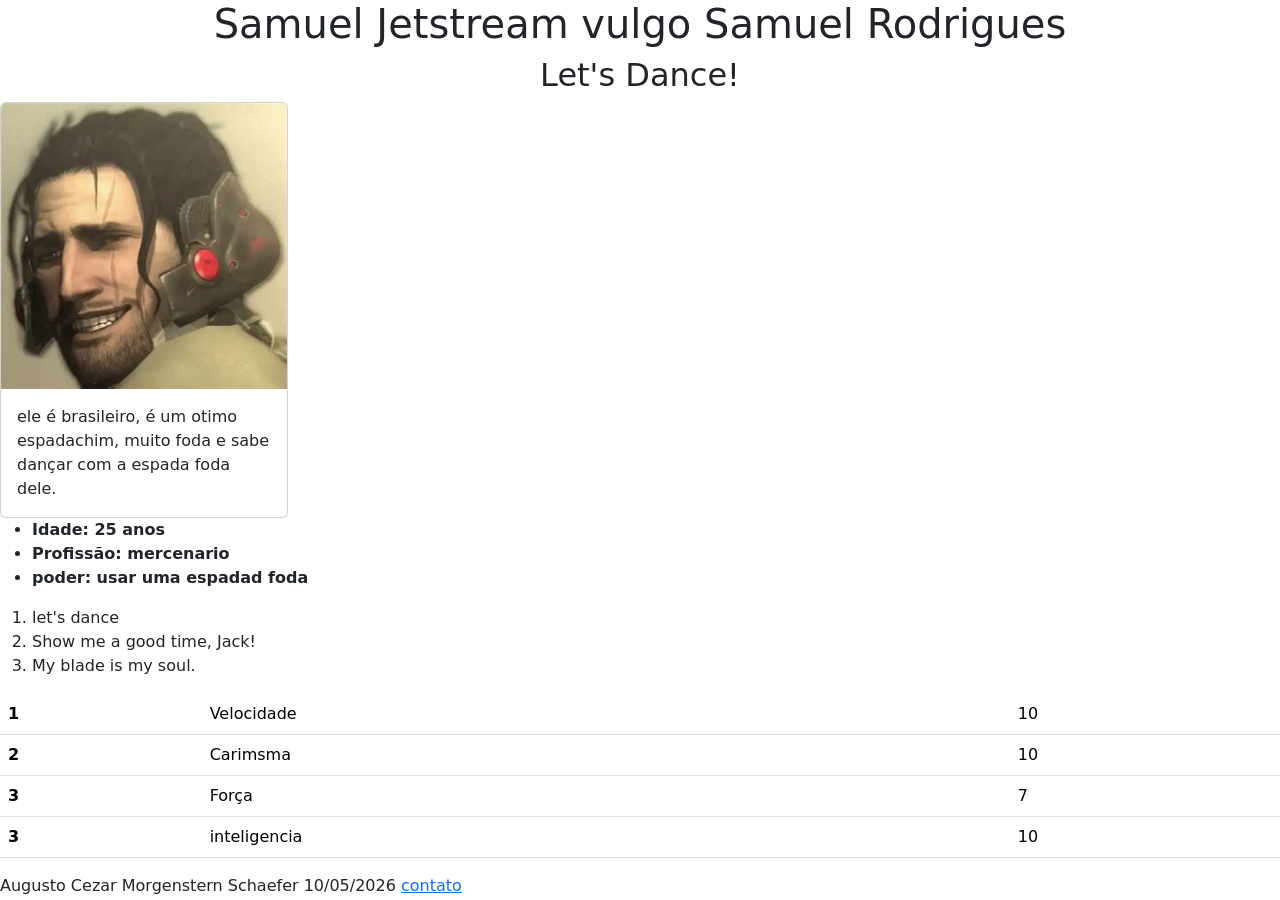
<file: desafio1/index.html>
<!DOCTYPE html>
<html lang="en">
<head>
    <meta charset="UTF-8">
    <meta name="viewport" content="width=device-width, initial-scale=1.0">
    <title>campeonato</title>
    <link rel="stylesheet" href="style.css">
    <link href="https://cdn.jsdelivr.net/npm/bootstrap@5.3.8/dist/css/bootstrap.min.css" rel="stylesheet" integrity="sha384-sRIl4kxILFvY47J16cr9ZwB07vP4J8+LH7qKQnuqkuIAvNWLzeN8tE5YBujZqJLB" crossorigin="anonymous">
</head>
<body>
    <header>
        <h1>Samuel Jetstream vulgo Samuel Rodrigues</h1>
        <h2>Let's Dance!</h2>
    </header>


    <div class="card" style="width: 18rem;">
        <img src="../img/personagem.jpg" class="card-img-top" alt="samuel">
        <div class="card-body">
          <p class="card-text">ele é brasileiro, é um otimo espadachim, muito foda e sabe dançar com a espada foda dele.</p>
        </div>
      </div>

    <div class="informaçoes">
        <ul>
        <strong>
            <li>Idade: 25 anos</li>
            <li>Profissão: mercenario</li>
            <li>poder: usar uma espadad foda</li>
        </strong>
        </ul>
    </div>

    <div class="curiosidade">
        <ol>
            <li>let's dance</li>
            <li>Show me a good time, Jack!</li>
            <li>My blade is my soul.</li>
        </ol>
    </div>

    <table class="table">
        <thead>
          <tr>
          </tr>
        </thead>
        <tbody>
          <tr>
            <th scope="row">1</th>
            <td>Velocidade</td>
            <td>10</td>
            
          </tr>
          <tr>
            <th scope="row">2</th>
            <td>Carimsma</td>
            <td>10</td>
            
          </tr>
          <tr>
            <th scope="row">3</th>
            <td>Força</td>
            <td>7</td>
            
          </tr>
          <tr>
            <th scope="row">3</th>
            <td>inteligencia</td>
            <td>10</td> 
          </tr>
        </tbody>
      </table>
      
      <footer>Augusto Cezar Morgenstern Schaefer  10/05/2026   <a href="index.html">contato</a></footer>



    <script src="https://cdn.jsdelivr.net/npm/bootstrap@5.3.8/dist/js/bootstrap.bundle.min.js" integrity="sha384-FKyoEForCGlyvwx9Hj09JcYn3nv7wiPVlz7YYwJrWVcXK/BmnVDxM+D2scQbITxI" crossorigin="anonymous"></script>
</body>
</html>
</file>
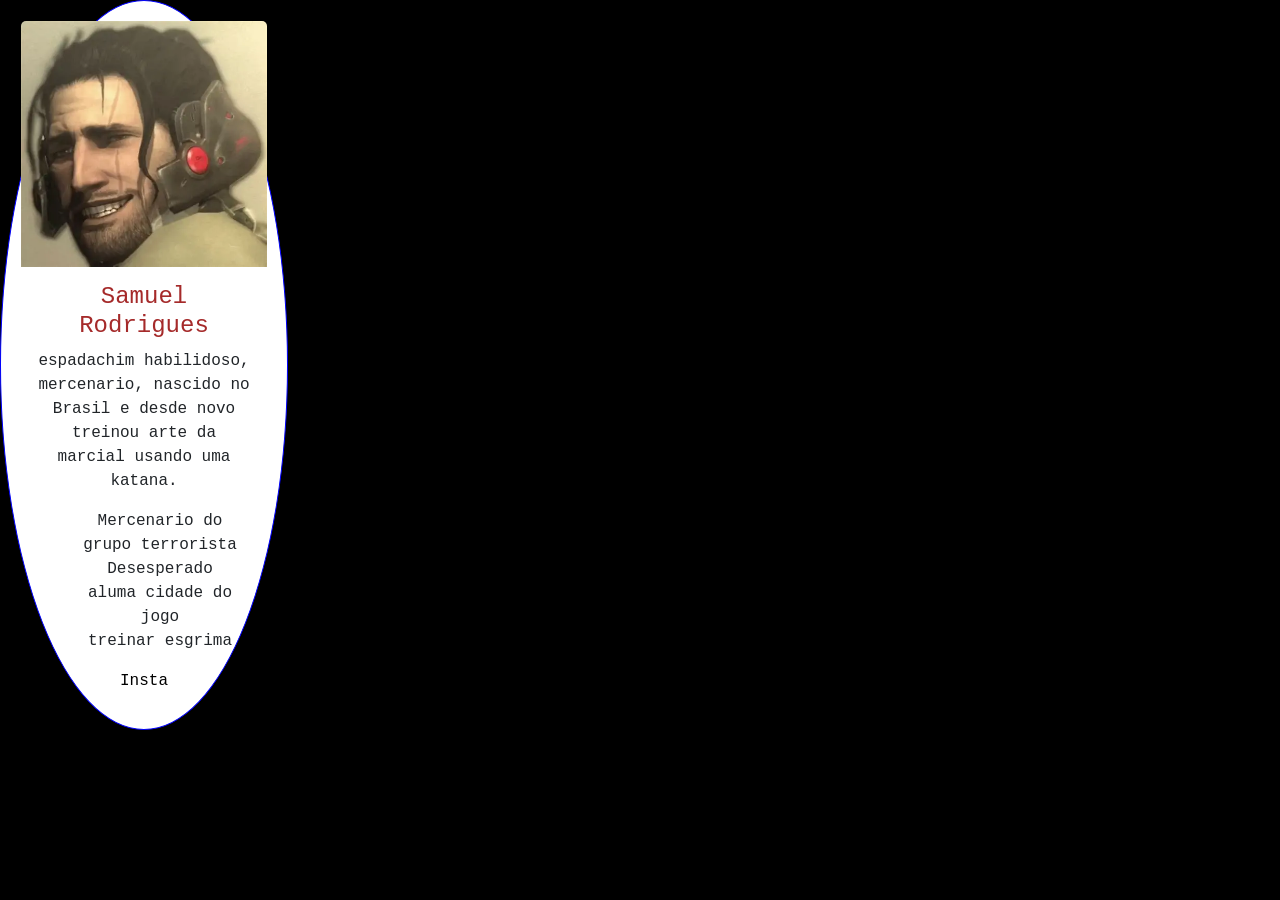
<file: desafio2/index.html>
<!DOCTYPE html>
<html lang="en">
<head>
    <meta charset="UTF-8">
    <meta name="viewport" content="width=device-width, initial-scale=1.0">
    <title>campeonato</title>
    <link href="https://cdn.jsdelivr.net/npm/bootstrap@5.3.8/dist/css/bootstrap.min.css" rel="stylesheet" integrity="sha384-sRIl4kxILFvY47J16cr9ZwB07vP4J8+LH7qKQnuqkuIAvNWLzeN8tE5YBujZqJLB" crossorigin="anonymous">
    <link rel="stylesheet" href="style.css">
    
</head>
<body>


    <div class="card" style="width: 18rem;">
        <img src="../img/personagem.jpg" class="card-img-top" alt="...">
        <div class="card-body">
            <h5 class="card-title">Samuel rodrigues</h5>
            <p class="card-text">espadachim habilidoso, mercenario, nascido no Brasil e desde novo treinou arte da marcial usando uma katana.</p>
            <p class="lista">
              <ul>
                  <li>Mercenario do grupo terrorista Desesperado</li>
                  <li>aluma cidade do jogo</li>
                  <li>treinar esgrima</li>
              </ul>
              <a href="Insta.html">Insta</a>
        </div>
      </div>
    

    <script src="https://cdn.jsdelivr.net/npm/bootstrap@5.3.8/dist/js/bootstrap.bundle.min.js" integrity="sha384-FKyoEForCGlyvwx9Hj09JcYn3nv7wiPVlz7YYwJrWVcXK/BmnVDxM+D2scQbITxI" crossorigin="anonymous"></script>
</body>
</html>
</file>
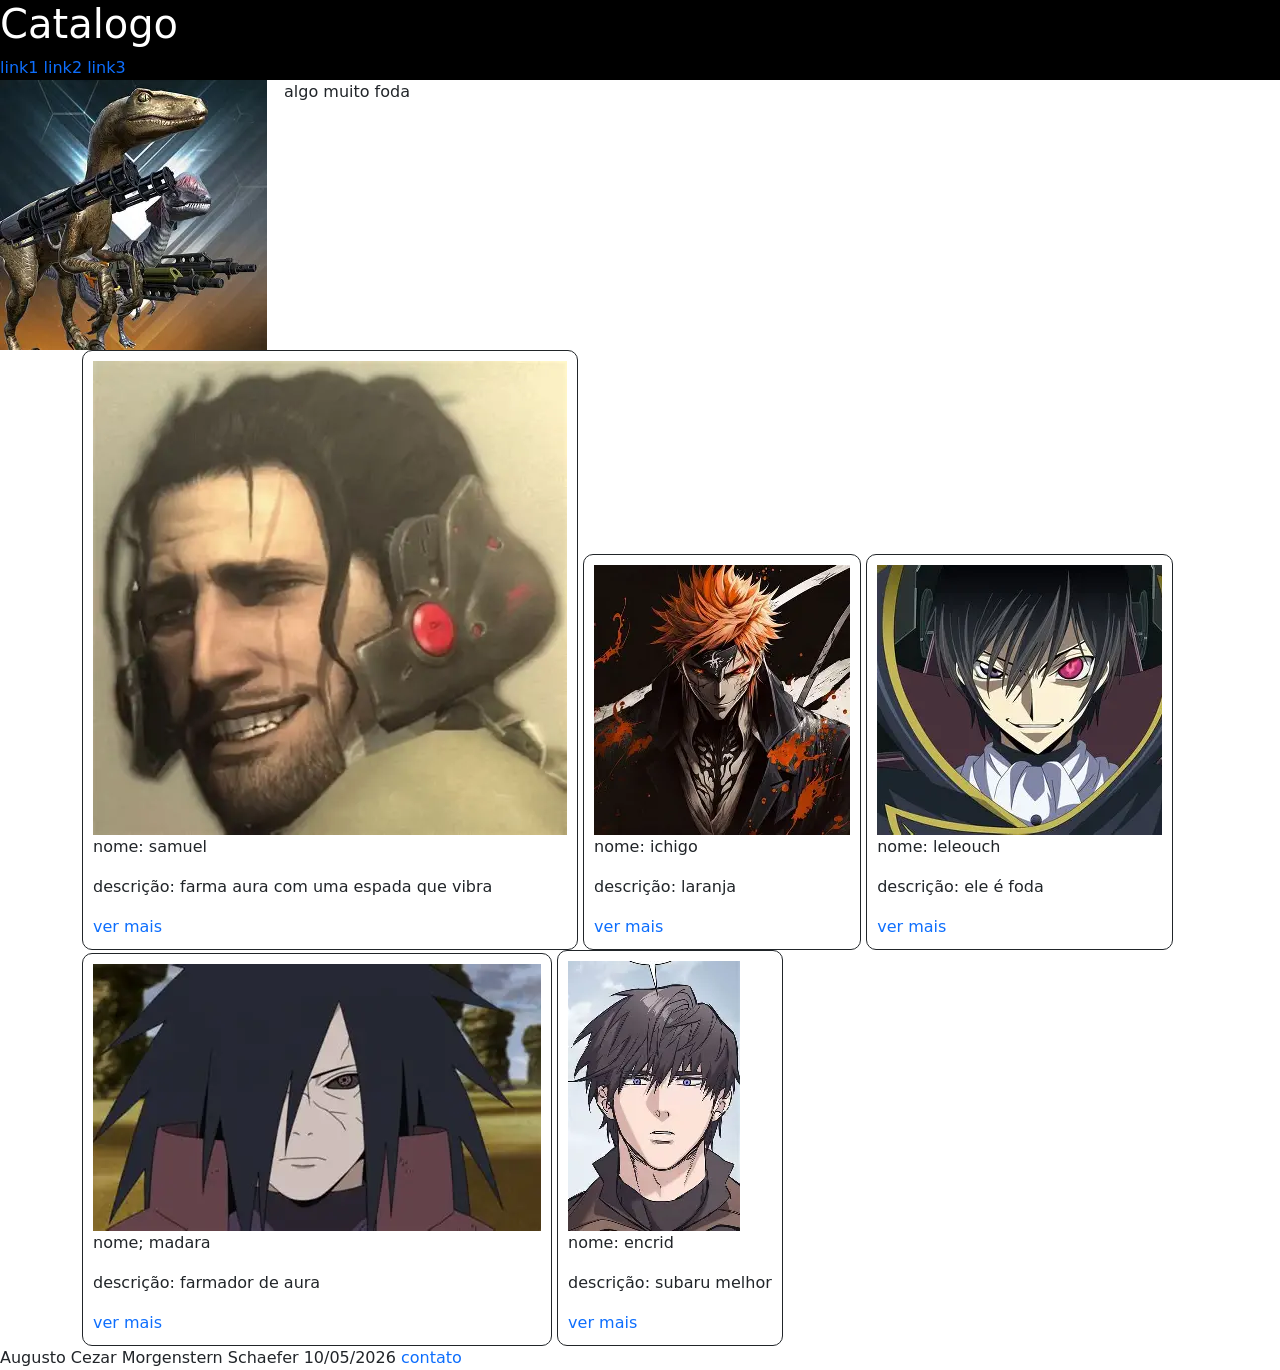
<file: desafio3/index.html>
<!DOCTYPE html>
<html lang="en">
<head>
    <meta charset="UTF-8">
    <meta name="viewport" content="width=device-width, initial-scale=1.0">
    <title>campeonato</title>
    <link href="https://cdn.jsdelivr.net/npm/bootstrap@5.3.8/dist/css/bootstrap.min.css" rel="stylesheet" integrity="sha384-sRIl4kxILFvY47J16cr9ZwB07vP4J8+LH7qKQnuqkuIAvNWLzeN8tE5YBujZqJLB" crossorigin="anonymous">
    <link rel="stylesheet" href="style.css">
</head>
<body>
    <header>
        <h1>Catalogo</h1>
        <a href="link1.html">link1</a>
        <a href="link2.html">link2</a>
        <a href="link3.html">link3</a>
    </header>

    <div class="Banner">
        <img src="../img/foda.jpg" alt="">
        <div class="text">
            algo muito foda
        </div>
    </div>

    <div class="container">
        <div class="card">
            <img src="../img/personagem.jpg" alt="">
            <p>nome: samuel</p>
            <p>descrição: farma aura com uma espada que vibra</p>
            <a href="link1">ver mais</a>
        </div>

        <div class="card">
            <img src="../img/ichigo.jpg" alt="">
            <p>nome: ichigo</p>
            <p>descrição: laranja</p>
            <a href="link1">ver mais</a>
        </div>

        <div class="card">
            <img src="../img/leleouch.jpg" alt="">
            <p>nome: leleouch</p>
            <p>descrição: ele é foda</p>
            <a href="link1">ver mais</a>
        </div>

        <div class="card">
            <img src="../img/madara.jpg" alt="">
            <p>nome; madara</p>
            <p>descrição: farmador de aura</p>
            <a href="link1">ver mais</a>
        </div>

        <div class="card">
            <img src="../img/encrid.jpg" alt="">
            <p>nome: encrid</p>
            <p>descrição: subaru melhor</p>
            <a href="link1">ver mais</a>
        </div>
    </div>
    <footer>Augusto Cezar Morgenstern Schaefer  10/05/2026   <a href="index.html">contato</a></footer>

    <script src="https://cdn.jsdelivr.net/npm/bootstrap@5.3.8/dist/js/bootstrap.bundle.min.js" integrity="sha384-FKyoEForCGlyvwx9Hj09JcYn3nv7wiPVlz7YYwJrWVcXK/BmnVDxM+D2scQbITxI" crossorigin="anonymous"></script>
</body>
</html>
</file>
<file: desafio1/style.css>
card{
    width: 18rem;
}
header{
    text-align: center;
}
</file>
<file: desafio2/style.css>
body{
    background-color: black;
    color: white;
    justify-content: center;
}
.card{
    text-align: center;
    font-family: 'Courier New', Courier, monospace;
    border-radius: 50%;
    border-color: blue;
    padding: 20px;
}

.card-title{
    color: brown;
    text-transform: capitalize;
    font-size: x-large;
}

.img{
    width: auto;
}
 a:hover{
    color: blue;
 }

 ul{
    list-style: none;
 }

 a{
    color: black;
    text-decoration: none;
 }
</file>
<file: desafio3/style.css>
header{
    background-color: black;
    color: white;
}

body{
    margin: 0;
}

a{
    text-decoration: none;
}

a:hover{
    color: white;
    border-radius: 20px;
    background-color: brown;
 }

.text{
    float: right;
    overflow: hidden;
    margin-right: 870px;
    margin-bottom: px;
}

.container{
    margin: auto;
    width: max-content;

}

.card{
    border: 1px solid;
    padding: 10px;
    border-radius: 10px;
    display: inline-block;
}

.card:img{
    width: 100%;
    object-fit: cover;
}

footer{
    margin-left: 0;
}

.card:hover{
    color: brown;
    border-radius: 20px;
    background-color: aquamarine;
 }

 .banner{
    float: left;
 }
</file>
